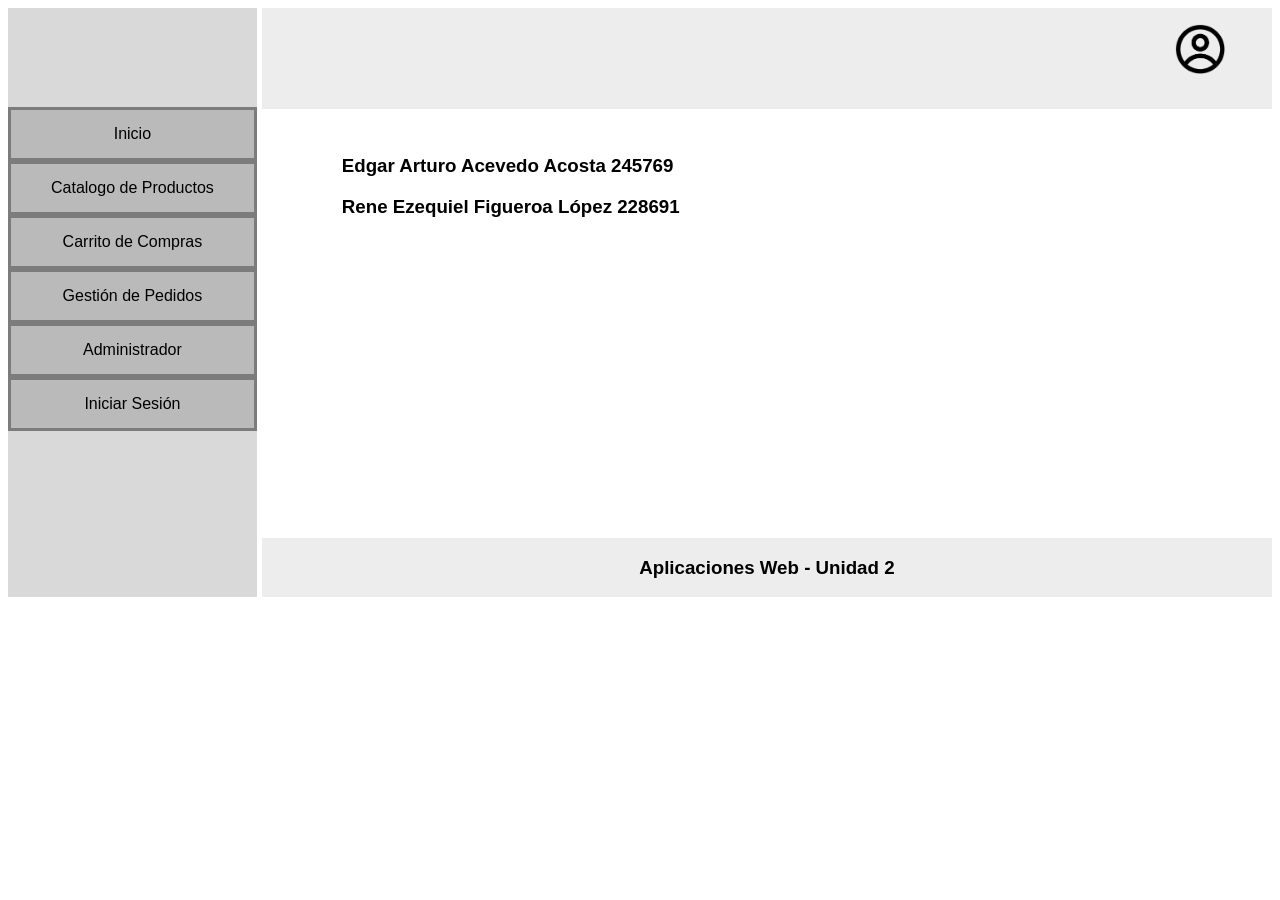
<file: ecommerce/pantallas/index.html>
<!doctype html>
<html lang="en">
  <head>
    <meta charset="UTF-8" />
    <meta name="viewport" content="width=device-width, initial-scale=1.0" />
    <title>Pantalla Principal</title>
    <link rel="stylesheet" href="../css/styles.css" />
  </head>
  <body>
    <!-- Pagina Principal -->
    <!-- Edgar Arturo Acevedo Acosta 245769
          Rene Ezequiel Figueroa López 228691 -->
    <div class="containPP">
      <div id="containerPg" class="barraSuperior">
        <nav>
          <ul>
            <li>
              <div class="perfil">
                <input type="image" src="../Img/perfil.png" alt="Perfil" />
                <ul>
                  <!-- Tengo que Arreglar Este Css por que Solo se Activa
                     Cuando Tienes Presionado el Click en el Perfil 
                     y Aparece a la Izquierda xdddd-->
                  <li><a href="../pantallas/perfilUsuario.html">Perfil</a></li>
                  <li><a href="../pantallas/inicioDeSesion.html">Cerrar Sesión</a></li>
                </ul>
              </div>
            </li>
          </ul>
        </nav>
      </div>
      <div id="containerPg" class="menuLateral">
        <div class="menu">
          <ul>
            <li class="page"><a href="../pantallas/index.html">Inicio</a></li>
            <li class="page">
              <a href="../pantallas/catalogoProductos.html">Catalogo de Productos</a>
            </li>
            <li class="page"><a href="../pantallas/carritoCompras.html">Carrito de Compras</a></li>
            <li class="page">
              <a href="../pantallas/gestionDePedidos.html">Gestión de Pedidos</a>
            </li>
            <li class="page">
              <a href="../pantallas/administradorPantalla.html">Administrador</a>
            </li>
            <li class="page"><a href="../pantallas/inicioDeSesion.html">Iniciar Sesión</a></li>
          </ul>
        </div>
      </div>
      <div id="containerPg" class="contenido">
        <!-- Es el Unico que va a estar Cambiando por Pantalla-->
        <div class="equipo">
          <h3 class="nombres">Edgar Arturo Acevedo Acosta 245769</h3>
          <h3 class="nombres">Rene Ezequiel Figueroa López 228691</h3>
        </div>
      </div>

      <div id="containerPg" class="piePagina">
        <h3 class="materia">Aplicaciones Web - Unidad 2</h3>
      </div>
    </div>
  </body>
</html>
</file>
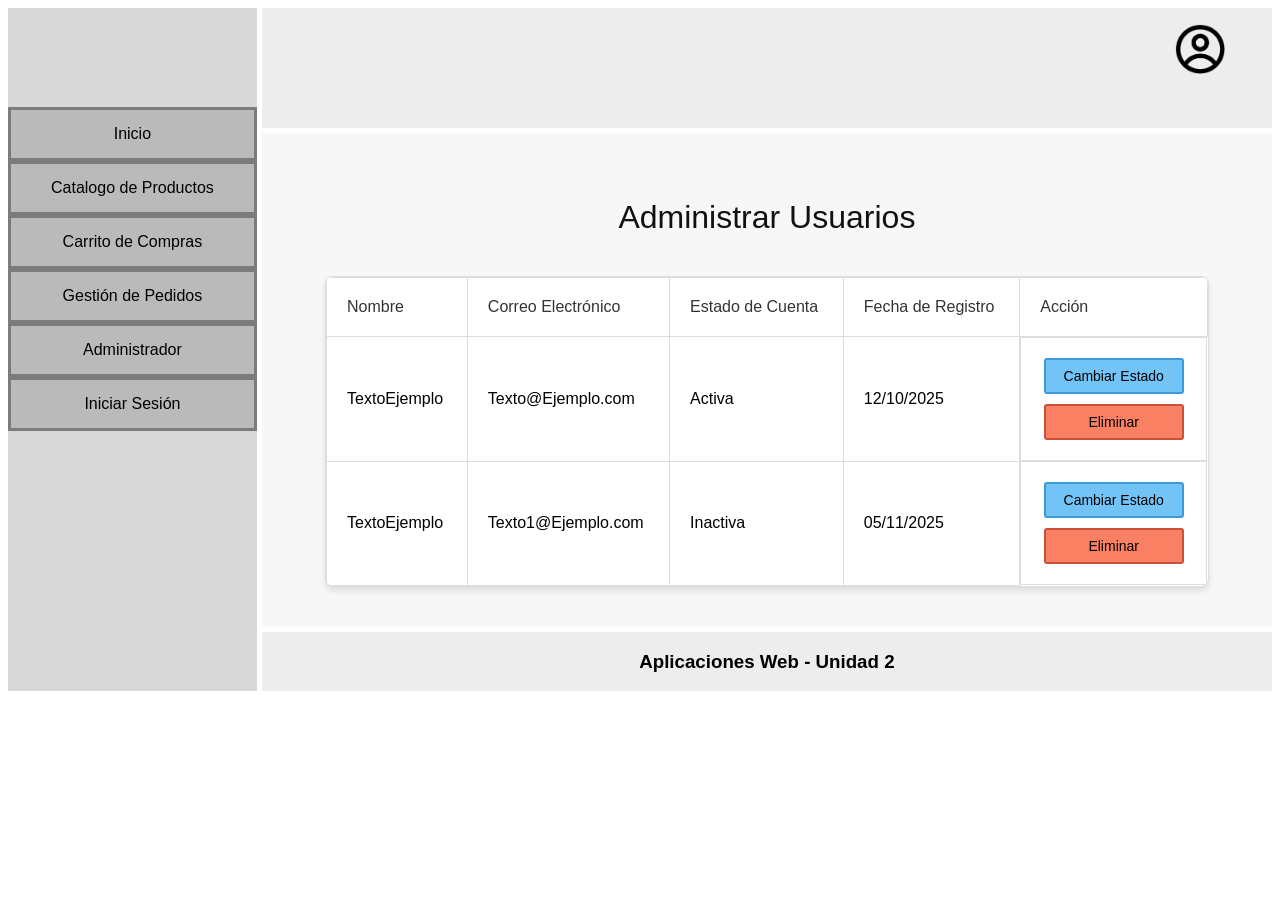
<file: ecommerce/pantallas/administrarUsuarios.html>
<!doctype html>
<html lang="en">
  <head>
    <meta charset="UTF-8" />
    <meta name="viewport" content="width=device-width, initial-scale=1.0" />
    <title>Administrar usuarios</title>
    <link rel="stylesheet" href="../css/administrarUsuarios.css" />
    <link rel="stylesheet" href="../css/styles.css" />
  </head>
  <body>
    <!-- Pagina Principal -->
    <!-- Edgar Arturo Acevedo Acosta 245769
          Rene Ezequiel Figueroa López 228691 -->
    <div class="containPP">
      <div id="containerPg" class="barraSuperior">
        <nav>
          <ul>
            <li>
              <div class="perfil">
                <input type="image" src="../Img/perfil.png" alt="Perfil" />
                <ul>
                  <!-- Tengo que Arreglar Este Css por que Solo se Activa
                     Cuando Tienes Presionado el Click en el Perfil 
                     y Aparece a la Izquierda xdddd-->
                  <li><a href="../pantallas/perfilUsuario.html">Perfil</a></li>
                  <li><a href="../pantallas/inicioDeSesion.html">Cerrar Sesión</a></li>
                </ul>
              </div>
            </li>
          </ul>
        </nav>
      </div>
      <div id="containerPg" class="menuLateral">
        <div class="menu">
          <ul>
            <li class="page"><a href="../pantallas/index.html">Inicio</a></li>
            <li class="page">
              <a href="../pantallas/catalogoProductos.html">Catalogo de Productos</a>
            </li>
            <li class="page"><a href="../pantallas/carritoCompras.html">Carrito de Compras</a></li>
            <li class="page">
              <a href="../pantallas/gestionDePedidos.html">Gestión de Pedidos</a>
            </li>
            <li class="page">
              <a href="../pantallas/administradorPantalla.html">Administrador</a>
            </li>
            <li class="page"><a href="../pantallas/inicioDeSesion.html">Iniciar Sesión</a></li>
          </ul>
        </div>
      </div>
      <div id="containerPg" class="contenido area-admin-usuarios">
        <h2 class="titulo-admin">Administrar Usuarios</h2>

        <div class="caja-tabla-admin">
          <table class="tabla-admin">
            <thead>
              <tr>
                <th>Nombre</th>
                <th>Correo Electrónico</th>
                <th>Estado de Cuenta</th>
                <th>Fecha de Registro</th>
                <th>Acción</th>
              </tr>
            </thead>
            <tbody>
              <tr>
                <td>TextoEjemplo</td>
                <td>Texto@Ejemplo.com</td>
                <td>Activa</td>
                <td>12/10/2025</td>
                <td class="celda-acciones">
                  <button type="button" class="btn-estado">Cambiar Estado</button>
                  <button type="button" class="btn-eliminar">Eliminar</button>
                </td>
              </tr>
              <tr>
                <td>TextoEjemplo</td>
                <td>Texto1@Ejemplo.com</td>
                <td>Inactiva</td>
                <td>05/11/2025</td>
                <td class="celda-acciones">
                  <button type="button" class="btn-estado">Cambiar Estado</button>
                  <button type="button" class="btn-eliminar">Eliminar</button>
                </td>
              </tr>
            </tbody>
          </table>
        </div>
      </div>

      <div id="containerPg" class="piePagina">
        <h3 class="materia">Aplicaciones Web - Unidad 2</h3>
      </div>
    </div>
  </body>
</html>
</file>
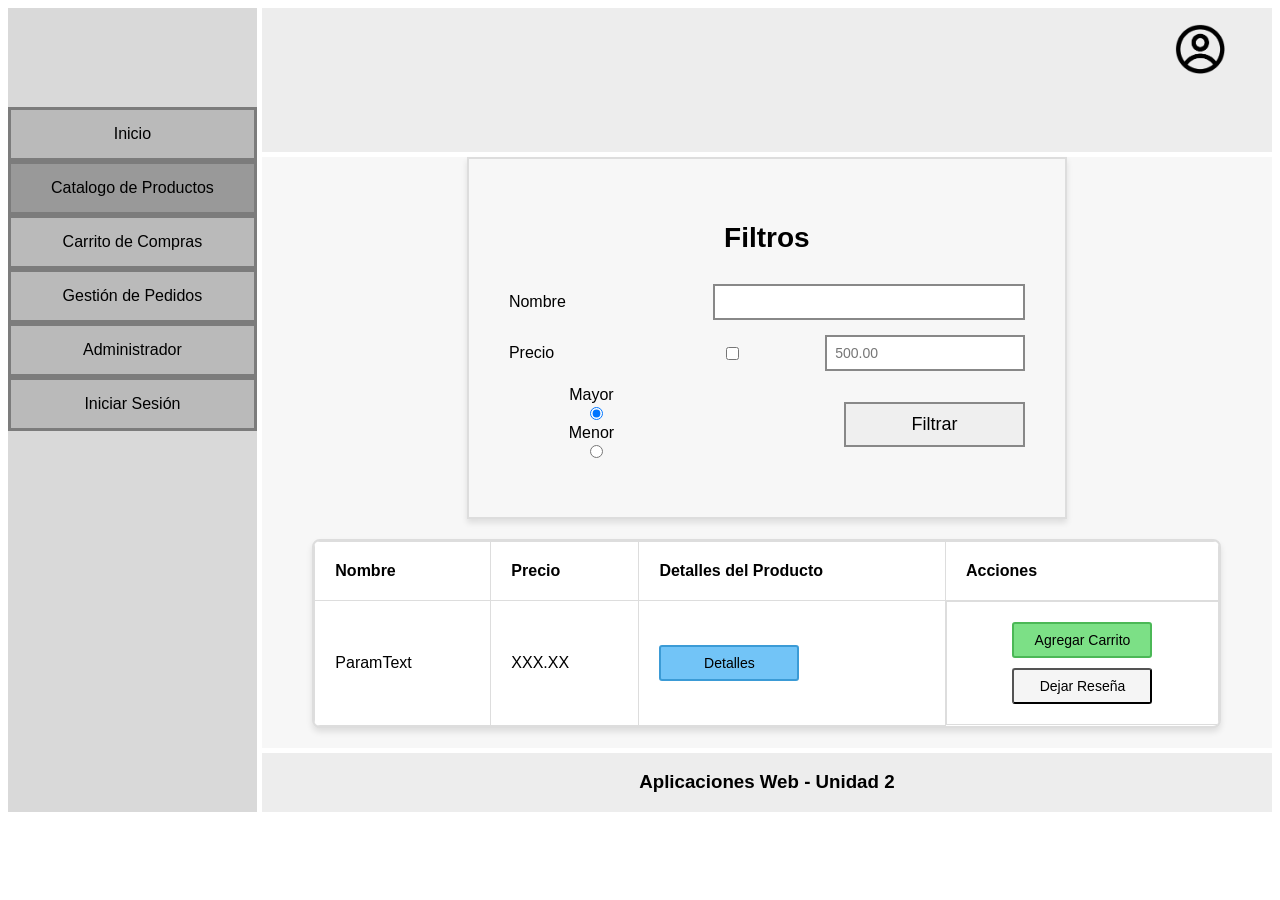
<file: ecommerce/pantallas/catalogoProductos.html>
<!doctype html>
<html lang="en">
  <head>
    <meta charset="UTF-8" />
    <meta name="viewport" content="width=device-width, initial-scale=1.0" />
    <title>Catalogo de Productos</title>
    <link rel="stylesheet" href="../css/styles.css" />
    <link rel="stylesheet" href="../css/catalogoPr.css" />
  </head>

  <body>
    <!-- Pagina Principal -->
    <!-- Edgar Arturo Acevedo Acosta 245769
          Rene Ezequiel Figueroa López 228691 -->
    <div class="containPP">
      <div id="containerPg" class="barraSuperior">
        <nav>
          <ul>
            <li>
              <div class="perfil">
                <input type="image" src="../Img/perfil.png" alt="Perfil" />
                <ul>
                  <!-- Tengo que Arreglar Este Css por que Solo se Activa
                     Cuando Tienes Presionado el Click en el Perfil 
                     y Aparece a la Izquierda xdddd-->
                  <li><a href="../pantallas/perfilUsuario.html">Perfil</a></li>
                  <li><a href="../pantallas/inicioDeSesion.html">Cerrar Sesión</a></li>
                </ul>
              </div>
            </li>
          </ul>
        </nav>
      </div>
      <div id="containerPg" class="menuLateral">
        <div class="menu">
          <ul>
            <li class="page"><a href="../pantallas/index.html">Inicio</a></li>
            <li class="page">
              <a href="/pantallas/catalogoProductos.html" style="background-color: #999"
                >Catalogo de Productos</a
              >
            </li>
            <li class="page"><a href="../pantallas/carritoCompras.html">Carrito de Compras</a></li>
            <li class="page">
              <a href="../pantallas/gestionDePedidos.html">Gestión de Pedidos</a>
            </li>
            <li class="page">
              <a href="../pantallas/administradorPantalla.html">Administrador</a>
            </li>
            <li class="page"><a href="../pantallas/inicioDeSesion.html">Iniciar Sesión</a></li>
          </ul>
        </div>
      </div>
      <div id="containerPg" class="contenido">
        <!-- Es el Unico que va a estar Cambiando por Pantalla-->
        <div class="contains">
          <div class="caja-filtros">
            <h2>Filtros</h2>
            <form action="#" method="GET" class="formulario-filtros">
              <div class="fila-filtro">
                <label for="f-nombre">Nombre</label>
                <input type="text" id="f-nombre" name="nombre" class="input-texto" />
              </div>

              <div class="fila-filtro-medio">
                <label for="f-precio">Precio</label>
                <input type="checkbox" id="check-precio" class="input-check" />
                <input
                  type="number"
                  id="f-precio"
                  placeholder="500.00"
                  step="0.01"
                  class="input-texto corto" />
              </div>

              <div class="fila-filtro-inferior">
                <div class="radios">
                  <label
                    >Mayor
                    <input type="radio" name="rango" value="mayor" checked class="input-radio"
                  /></label>
                  <label
                    >Menor <input type="radio" name="rango" value="menor" class="input-radio"
                  /></label>
                </div>
                <button type="submit" class="btn-filtrar">Filtrar</button>
              </div>
            </form>
          </div>

          <div class="caja-tabla">
            <table class="tabla-productos">
              <thead>
                <tr>
                  <th>Nombre</th>
                  <th>Precio</th>
                  <th>Detalles del Producto</th>
                  <th>Acciones</th>
                </tr>
              </thead>
              <tbody>
                <tr>
                  <td>ParamText</td>
                  <td>XXX.XX</td>
                  <td>
                    <button
                      type="button"
                      class="btn-detalles"
                      onclick="window.location.href = 'detallesDelProducto.html'">
                      Detalles
                    </button>
                  </td>
                  <td class="celda-acciones">
                    <button type="button" class="btn-agregar">Agregar Carrito</button>
                    <button
                      type="button"
                      class="btn-resena"
                      onclick="window.location.href = '../pantallas/crearReview.html'"
                      class="btn-crearReseña">
                      Dejar Reseña
                    </button>
                  </td>
                </tr>
              </tbody>
            </table>
          </div>
        </div>
      </div>

      <div id="containerPg" class="piePagina">
        <h3 class="materia">Aplicaciones Web - Unidad 2</h3>
      </div>
    </div>
  </body>
</html>
</file>
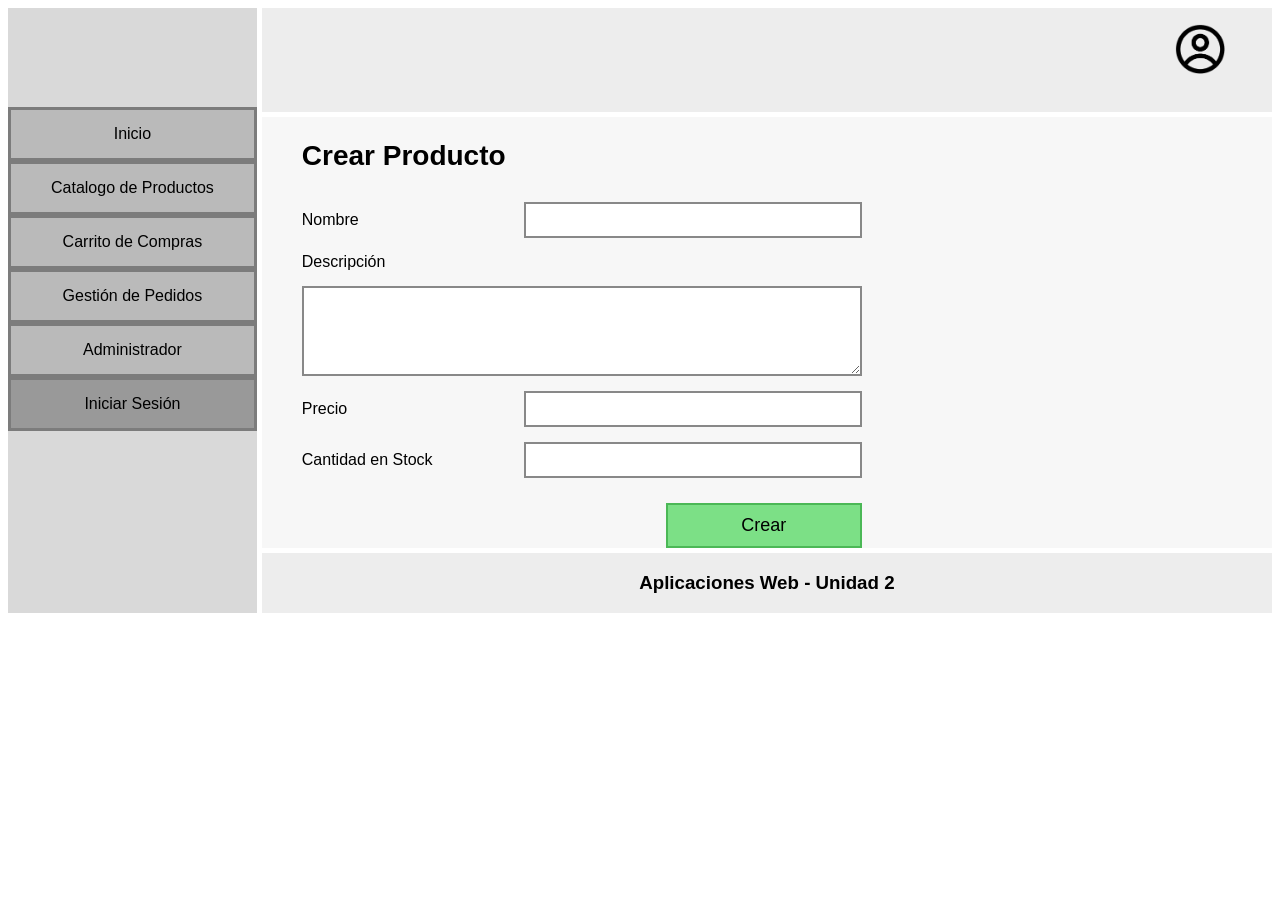
<file: ecommerce/pantallas/crearProducto.html>
<!doctype html>
<html lang="en">
  <head>
    <meta charset="UTF-8" />
    <meta name="viewport" content="width=device-width, initial-scale=1.0" />
    <title>Crear Producto</title>
    <link rel="stylesheet" href="../css/styles.css" />
    <link rel="stylesheet" href="../css/adminProducto.css" />
  </head>
  <body>
    <!-- Inicio de sesion -->
    <!-- Edgar Arturo Acevedo Acosta 245769
          Rene Ezequiel Figueroa López 228691 -->
    <div class="containPP">
      <div id="containerPg" class="barraSuperior">
        <nav>
          <ul>
            <li>
              <div class="perfil">
                <input type="image" src="../Img/perfil.png" alt="Perfil" />
                <ul>
                  <li><a href="../pantallas/perfilUsuario.html">Perfil</a></li>
                  <li><a href="../pantallas/inicioDeSesion.html">Cerrar Sesión</a></li>
                </ul>
              </div>
            </li>
          </ul>
        </nav>
      </div>

      <div id="containerPg" class="menuLateral">
        <div class="menu">
          <ul>
            <li class="page"><a href="../pantallas/index.html">Inicio</a></li>
            <li class="page">
              <a href="../pantallas/catalogoProductos.html">Catalogo de Productos</a>
            </li>
            <li class="page"><a href="../pantallas/carritoCompras.html">Carrito de Compras</a></li>
            <li class="page">
              <a href="../pantallas/gestionDePedidos.html">Gestión de Pedidos</a>
            </li>
            <li class="page">
              <a href="../pantallas/administradorPantalla.html">Administrador</a>
            </li>
            <li class="page">
              <a href="../pantallas/inicioDeSesion.html" style="background-color: #999"
                >Iniciar Sesión</a
              >
            </li>
          </ul>
        </div>
      </div>

      <div id="containerPg" class="contenido">
        <div class="tarjeta-producto">
          <h2>Crear Producto</h2>
          <form action="#" method="POST">
            <div class="grupo-form">
              <label for="nombre">Nombre</label>
              <input type="text" id="nombre" name="nombre" required />
            </div>
            <div class="grupo-form">
              <label for="descripcion">Descripción</label>
            </div>
            <div class="grupo-form">
              <textarea name="descripcion" id="descripcion"></textarea>
            </div>
            <div class="grupo-form">
              <label for="precio">Precio</label>
              <input type="number" id="precio" name="precio" step="0.01" required />
            </div>
            <div class="grupo-form">
              <label for="cantidad">Cantidad en Stock</label>
              <input type="number" id="cantidad" name="cantidad" min="0" required />
            </div>
            <button type="submit" class="btn-crear">Crear</button>
          </form>
        </div>
      </div>

      <div id="containerPg" class="piePagina">
        <h3 class="materia">Aplicaciones Web - Unidad 2</h3>
      </div>
    </div>
  </body>
</html>
</file>
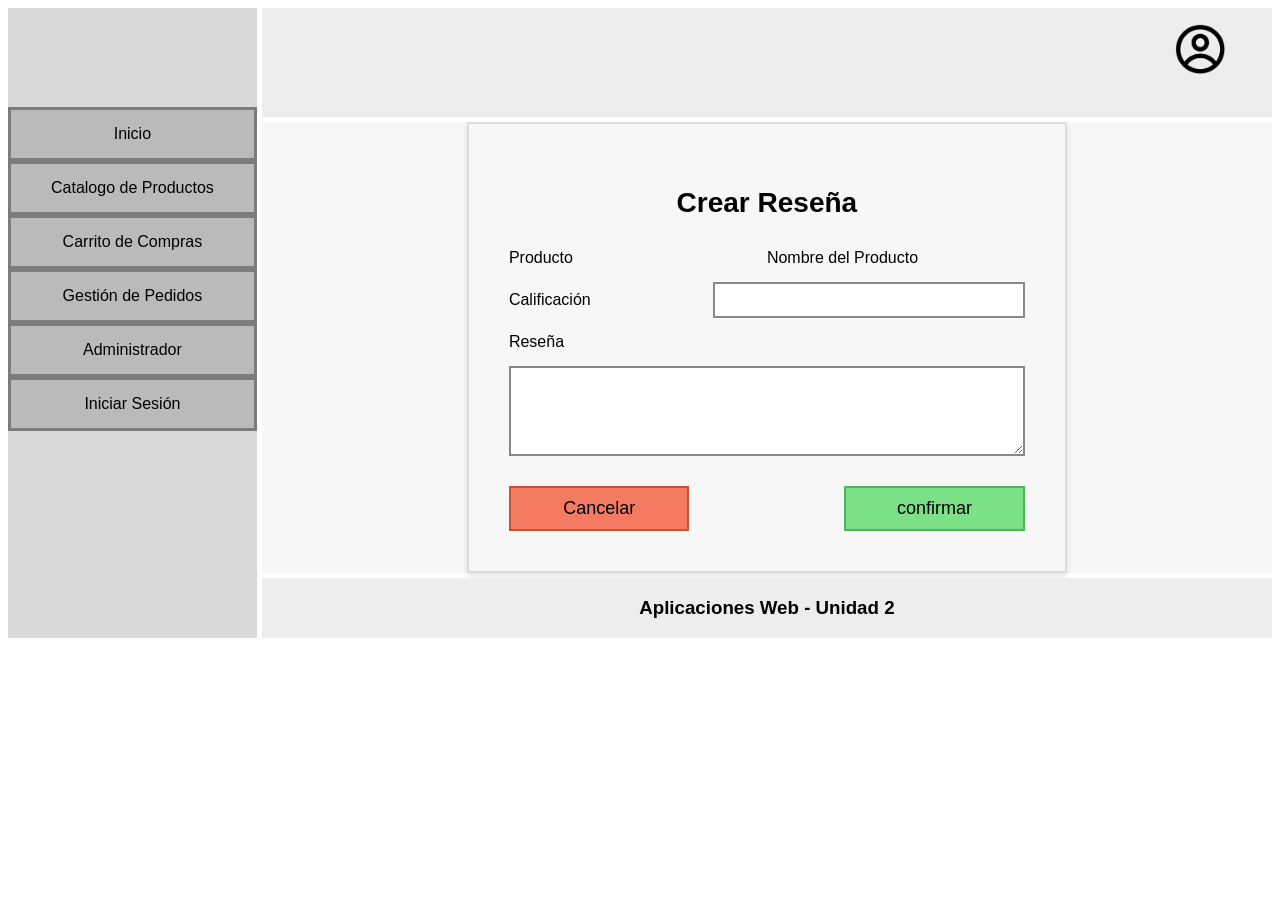
<file: ecommerce/pantallas/crearReview.html>
<!doctype html>
<html lang="en">
  <head>
    <meta charset="UTF-8" />
    <meta name="viewport" content="width=device-width, initial-scale=1.0" />
    <title>Crear Reseña</title>
    <link rel="stylesheet" href="../css/styles.css" />
    <link rel="stylesheet" href="../css/crearRew.css" />
  </head>
  <body>
    <!-- Registro de usuario -->
    <!-- Edgar Arturo Acevedo Acosta 245769
          Rene Ezequiel Figueroa López 228691 -->
    <div class="containPP">
      <div id="containerPg" class="barraSuperior">
        <nav>
          <ul>
            <li>
              <div class="perfil">
                <input type="image" src="../Img/perfil.png" alt="Perfil" />
                <ul>
                  <li><a href="../pantallas/perfilUsuario.html">Perfil</a></li>
                  <li><a href="../pantallas/inicioDeSesion.html">Cerrar Sesión</a></li>
                </ul>
              </div>
            </li>
          </ul>
        </nav>
      </div>

      <div id="containerPg" class="menuLateral">
        <div class="menu">
          <ul>
            <li class="page"><a href="../pantallas/index.html">Inicio</a></li>
            <li class="page">
              <a href="../pantallas/catalogoProductos.html">Catalogo de Productos</a>
            </li>
            <li class="page"><a href="../pantallas/carritoCompras.html">Carrito de Compras</a></li>
            <li class="page">
              <a href="../pantallas/gestionDePedidos.html">Gestión de Pedidos</a>
            </li>
            <li class="page">
              <a href="../pantallas/administradorPantalla.html">Administrador</a>
            </li>
            <li class="page"><a href="../pantallas/inicioDeSesion.html">Iniciar Sesión</a></li>
          </ul>
        </div>
      </div>

      <div id="containerPg" class="contenido">
        <div class="tarjeta-reseña">
          <h2>Crear Reseña</h2>

          <form action="#" method="POST">
            <div class="grupo-form">
              <label for="producto">Producto</label>
              <label name="producto" id="producto">Nombre del Producto</label>
            </div>

            <div class="grupo-form">
              <label for="calificacion">Calificación</label>
              <input
                type="number"
                id="calificacion"
                name="calificacion"
                min="1"
                max="2"
                step="1"
                required />
            </div>

            <div class="grupo-form">
              <label for="reseña">Reseña</label>
            </div>
            <div class="grupo-form">
              <textarea id="reseña" name="reseña" required></textarea>
            </div>
            <div class="botones-reseña">
              <button
                type="button"
                class="btn-cancelar"
                onclick="window.location.href = '../pantallas/catalogoProductos.html'">
                Cancelar
              </button>
              <button type="submit" class="btn-crear">confirmar</button>
            </div>
          </form>
        </div>
      </div>

      <div id="containerPg" class="piePagina">
        <h3 class="materia">Aplicaciones Web - Unidad 2</h3>
      </div>
    </div>
  </body>
</html>
</file>
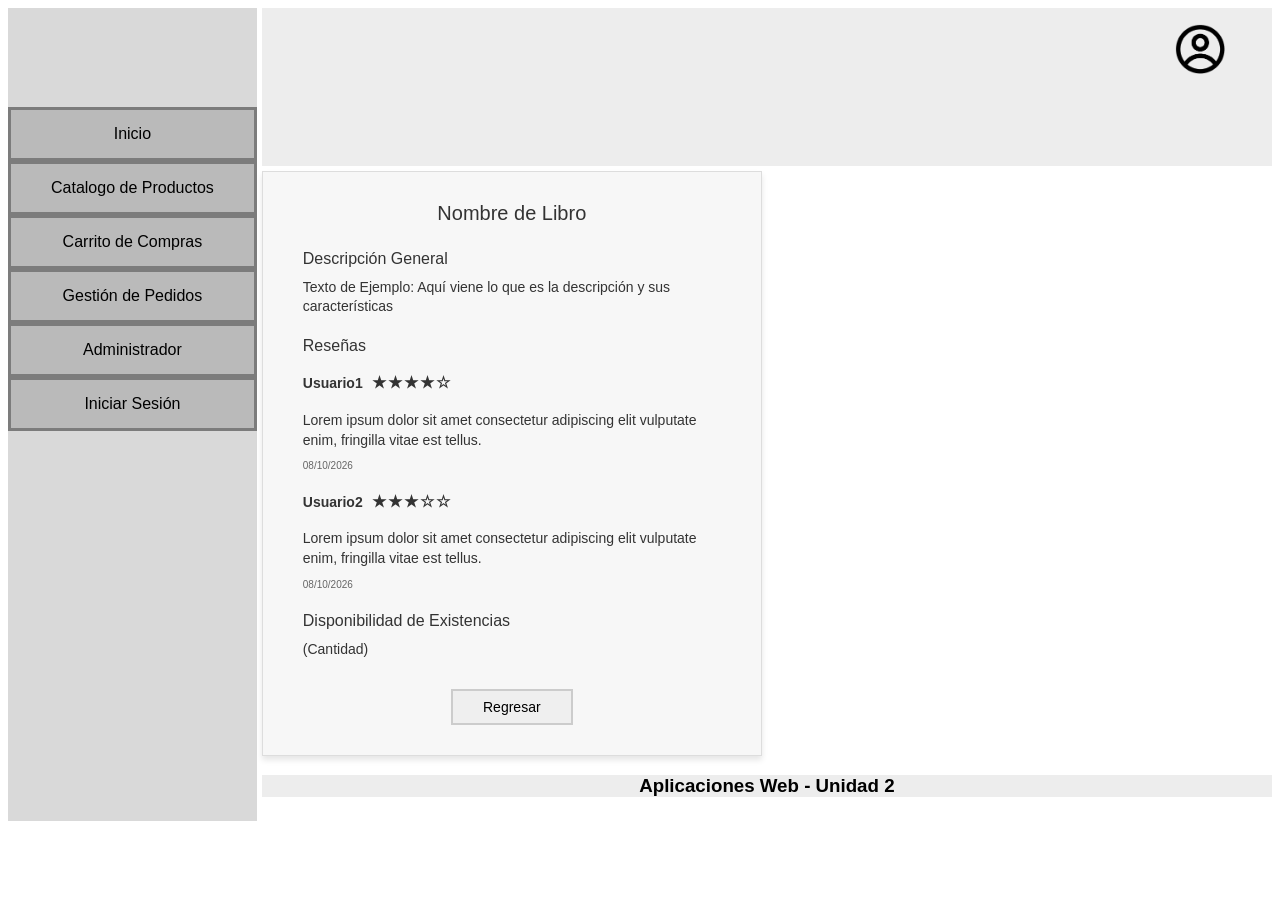
<file: ecommerce/pantallas/detallesDelProducto.html>
<!doctype html>
<html lang="en">

<head>
  <meta charset="UTF-8" />
  <meta name="viewport" content="width=device-width, initial-scale=1.0" />
  <title>Detalles del producto</title>
  <link rel="stylesheet" href="../css/styles.css" />
  <link rel="stylesheet" href="../css/detalle.css" />
</head>

<body>
  <!-- Detalles del producto -->
  <!-- Edgar Arturo Acevedo Acosta 245769
          Rene Ezequiel Figueroa López 228691 -->
  <div class="containPP">
    <div id="containerPg" class="barraSuperior">
      <nav>
        <ul>
          <li>
            <div class="perfil">
              <input type="image" src="../Img/perfil.png" alt="Perfil" />
              <ul>
                <!-- Tengo que Arreglar Este Css por que Solo se Activa
                     Cuando Tienes Presionado el Click en el Perfil 
                     y Aparece a la Izquierda xdddd-->
                <li><a href="../pantallas/perfilUsuario.html">Perfil</a></li>
                <li><a href="../pantallas/inicioDeSesion.html">Cerrar Sesión</a></li>
              </ul>
            </div>
          </li>
        </ul>
      </nav>
    </div>
    <div id="containerPg" class="menuLateral">
      <div class="menu">
        <ul>
          <li class="page"><a href="../pantallas/index.html">Inicio</a></li>
          <li class="page">
            <a href="../pantallas/catalogoProductos.html">Catalogo de Productos</a>
          </li>
          <li class="page"><a href="../pantallas/carritoCompras.html">Carrito de Compras</a></li>
          <li class="page"><a href="../pantallas/gestionDePedidos.html">Gestión de Pedidos</a></li>
          <li class="page"><a href="../pantallas/administradorPantalla.html">Administrador</a></li>
          <li class="page"><a href="../pantallas/inicioDeSesion.html">Iniciar Sesión</a></li>
        </ul>
      </div>
    </div>
    <div id="containerPg" class="contenido area-detalles">
      <!-- Es el Unico que va a estar Cambiando por Pantalla-->
      <div class="tarjeta-detalles">
        <h2 class="titulo-producto">Nombre de Libro</h2>

        <h3 class="subtitulo">Descripción General</h3>
        <p class="texto-descripcion">
          Texto de Ejemplo: Aquí viene lo que es la descripción y sus características
        </p>

        <h3 class="subtitulo">Reseñas</h3>

        <div class="caja-resena">
          <h4 class="usuario-resena">Usuario1 <span class="estrellas">&#9733;&#9733;&#9733;&#9733;&#9734;</span></h4>
          <p class="texto-resena">
            Lorem ipsum dolor sit amet consectetur adipiscing elit vulputate enim, fringilla vitae est tellus.
          </p>
          <span class="fecha-resena">08/10/2026</span>
        </div>

        <div class="caja-resena">
          <h4 class="usuario-resena">Usuario2 <span class="estrellas">&#9733;&#9733;&#9733;&#9734;&#9734;</span></h4>
          <p class="texto-resena">
            Lorem ipsum dolor sit amet consectetur adipiscing elit vulputate enim, fringilla vitae est tellus.
          </p>
          <span class="fecha-resena">08/10/2026</span>
        </div>

        <h3 class="subtitulo">Disponibilidad de Existencias</h3>
        <p class="texto-cantidad">(Cantidad)</p>

        <div class="contenedor-boton">
          <button type="button" class="btn-regresar"
            onclick="window.location.href='catalogoProductos.html'">Regresar</button>
        </div>
      </div>

      <div id="containerPg" class="piePagina">
        <h3 class="materia">Aplicaciones Web - Unidad 2</h3>
      </div>
    </div>
</body>

</html>
</file>
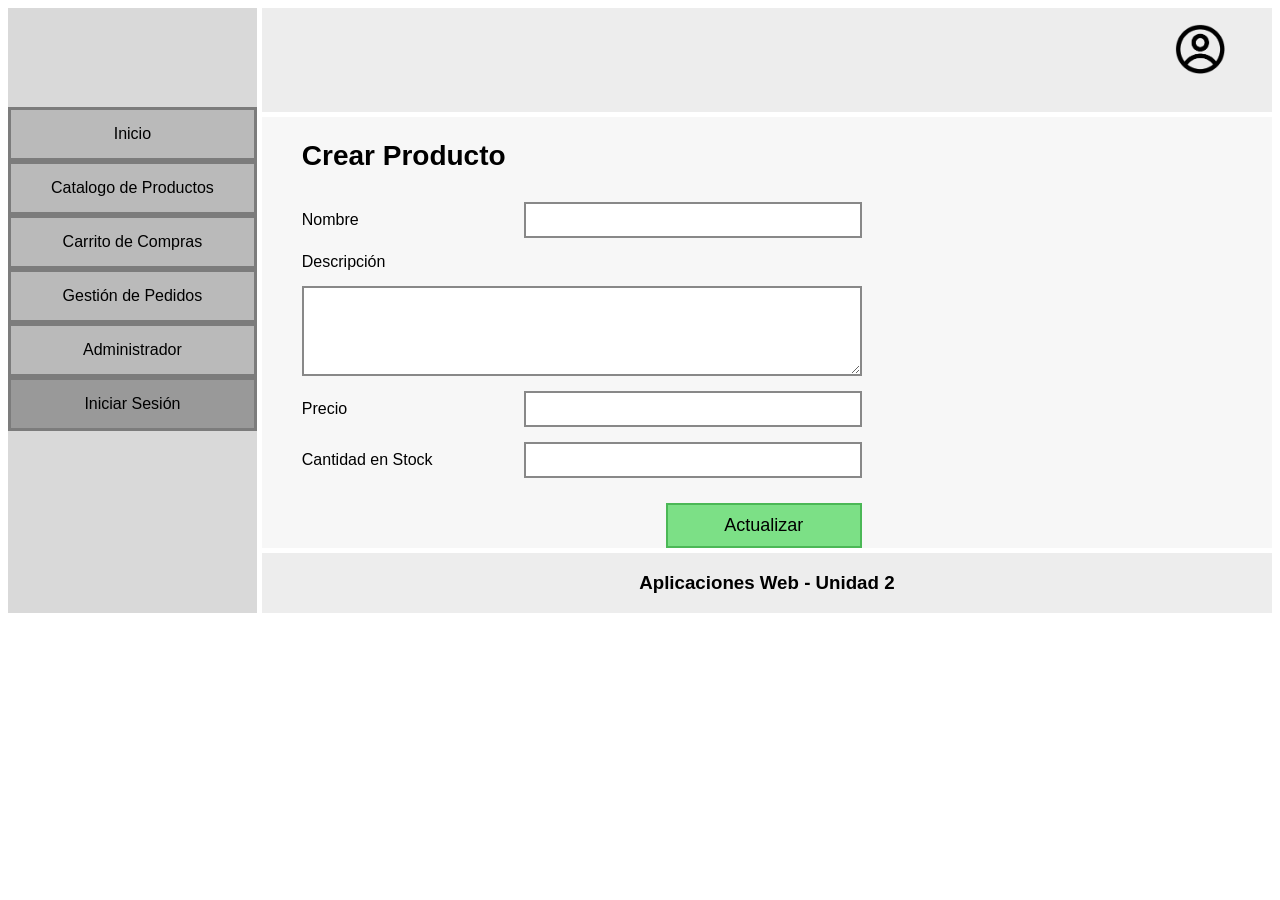
<file: ecommerce/pantallas/editarProducto.html>
<!doctype html>
<html lang="en">
  <head>
    <meta charset="UTF-8" />
    <meta name="viewport" content="width=device-width, initial-scale=1.0" />
    <title>Editar Producto</title>
    <link rel="stylesheet" href="../css/styles.css" />
    <link rel="stylesheet" href="../css/adminProducto.css" />
  </head>
  <body>
    <!-- Inicio de sesion -->
    <!-- Edgar Arturo Acevedo Acosta 245769
          Rene Ezequiel Figueroa López 228691 -->
    <div class="containPP">
      <div id="containerPg" class="barraSuperior">
        <nav>
          <ul>
            <li>
              <div class="perfil">
                <input type="image" src="../Img/perfil.png" alt="Perfil" />
                <ul>
                  <li><a href="../pantallas/perfilUsuario.html">Perfil</a></li>
                  <li><a href="../pantallas/inicioDeSesion.html">Cerrar Sesión</a></li>
                </ul>
              </div>
            </li>
          </ul>
        </nav>
      </div>

      <div id="containerPg" class="menuLateral">
        <div class="menu">
          <ul>
            <li class="page"><a href="../pantallas/index.html">Inicio</a></li>
            <li class="page">
              <a href="../pantallas/catalogoProductos.html">Catalogo de Productos</a>
            </li>
            <li class="page"><a href="../pantallas/carritoCompras.html">Carrito de Compras</a></li>
            <li class="page">
              <a href="../pantallas/gestionDePedidos.html">Gestión de Pedidos</a>
            </li>
            <li class="page">
              <a href="../pantallas/administradorPantalla.html">Administrador</a>
            </li>
            <li class="page">
              <a href="../pantallas/inicioDeSesion.html" style="background-color: #999"
                >Iniciar Sesión</a
              >
            </li>
          </ul>
        </div>
      </div>

      <div id="containerPg" class="contenido">
        <div class="tarjeta-producto">
          <h2>Crear Producto</h2>
          <form action="#" method="POST">
            <div class="grupo-form">
              <label for="nombre">Nombre</label>
              <input type="text" id="nombre" name="nombre" required />
            </div>
            <div class="grupo-form">
              <label for="descripcion">Descripción</label>
            </div>
            <div class="grupo-form">
              <textarea name="descripcion" id="descripcion"></textarea>
            </div>
            <div class="grupo-form">
              <label for="precio">Precio</label>
              <input type="number" id="precio" name="precio" step="0.01" required />
            </div>
            <div class="grupo-form">
              <label for="cantidad">Cantidad en Stock</label>
              <input type="number" id="cantidad" name="cantidad" min="0" required />
            </div>
            <button type="submit" class="btn-actualizar">Actualizar</button>
          </form>
        </div>
      </div>

      <div id="containerPg" class="piePagina">
        <h3 class="materia">Aplicaciones Web - Unidad 2</h3>
      </div>
    </div>
  </body>
</html>
</file>
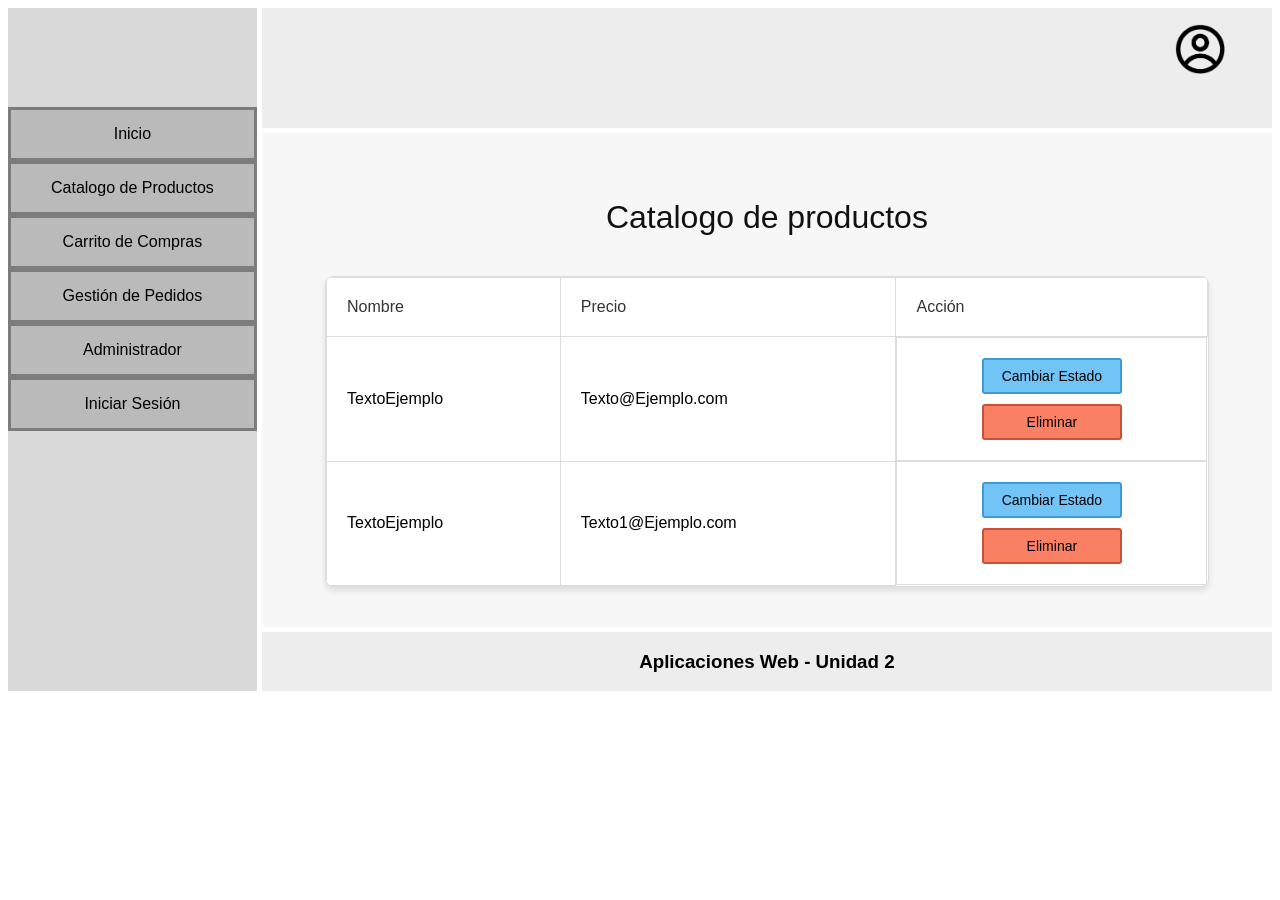
<file: ecommerce/pantallas/gestionarCatalogoProductos.html>
<!doctype html>
<html lang="en">
  <head>
    <meta charset="UTF-8" />
    <meta name="viewport" content="width=device-width, initial-scale=1.0" />
    <title>Administrar usuarios</title>
    <link rel="stylesheet" href="../css/gestionarProductos.css" />
    <link rel="stylesheet" href="../css/styles.css" />
  </head>
  <body>
    <!-- Pagina Principal -->
    <!-- Edgar Arturo Acevedo Acosta 245769
          Rene Ezequiel Figueroa López 228691 -->
    <div class="containPP">
      <div id="containerPg" class="barraSuperior">
        <nav>
          <ul>
            <li>
              <div class="perfil">
                <input type="image" src="../Img/perfil.png" alt="Perfil" />
                <ul>
                  <!-- Tengo que Arreglar Este Css por que Solo se Activa
                     Cuando Tienes Presionado el Click en el Perfil 
                     y Aparece a la Izquierda xdddd-->
                  <li><a href="../pantallas/perfilUsuario.html">Perfil</a></li>
                  <li><a href="../pantallas/inicioDeSesion.html">Cerrar Sesión</a></li>
                </ul>
              </div>
            </li>
          </ul>
        </nav>
      </div>
      <div id="containerPg" class="menuLateral">
        <div class="menu">
          <ul>
            <li class="page"><a href="../pantallas/index.html">Inicio</a></li>
            <li class="page">
              <a href="../pantallas/catalogoProductos.html">Catalogo de Productos</a>
            </li>
            <li class="page"><a href="../pantallas/carritoCompras.html">Carrito de Compras</a></li>
            <li class="page">
              <a href="../pantallas/gestionDePedidos.html">Gestión de Pedidos</a>
            </li>
            <li class="page">
              <a href="../pantallas/administradorPantalla.html">Administrador</a>
            </li>
            <li class="page"><a href="../pantallas/inicioDeSesion.html">Iniciar Sesión</a></li>
          </ul>
        </div>
      </div>
      <div id="containerPg" class="contenido area-admin-productos">
        <h2 class="titulo-admin">Catalogo de productos</h2>

        <div class="caja-tabla-admin">
          <table class="tabla-admin">
            <thead>
              <tr>
                <th>Nombre</th>
                <th>Precio</th>
                <th>Acción</th>
              </tr>
            </thead>
            <tbody>
              <tr>
                <td>TextoEjemplo</td>
                <td>Texto@Ejemplo.com</td>
                <td class="celda-acciones">
                  <button type="button" class="btn-estado">Cambiar Estado</button>
                  <button type="button" class="btn-eliminar">Eliminar</button>
                </td>
              </tr>
              <tr>
                <td>TextoEjemplo</td>
                <td>Texto1@Ejemplo.com</td>
                <td class="celda-acciones">
                  <button type="button" class="btn-estado">Cambiar Estado</button>
                  <button type="button" class="btn-eliminar">Eliminar</button>
                </td>
              </tr>
            </tbody>
          </table>
        </div>
      </div>

      <div id="containerPg" class="piePagina">
        <h3 class="materia">Aplicaciones Web - Unidad 2</h3>
      </div>
    </div>
  </body>
</html>
</file>
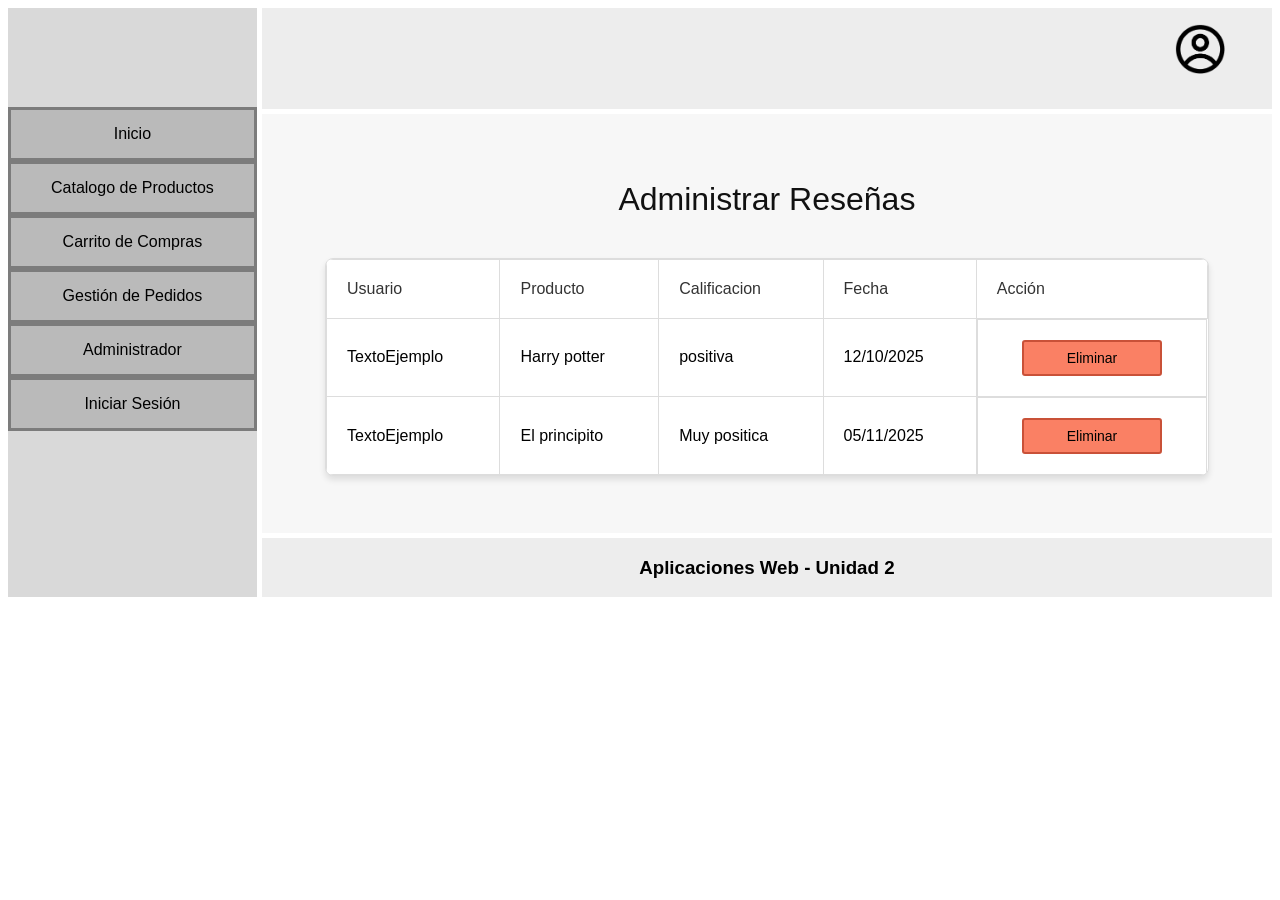
<file: ecommerce/pantallas/gestionarReseñas.html>
<!doctype html>
<html lang="en">
  <head>
    <meta charset="UTF-8" />
    <meta name="viewport" content="width=device-width, initial-scale=1.0" />
    <title>Administrar reseñas</title>
    <link rel="stylesheet" href="../css/gestionarReseñas.css" />
    <link rel="stylesheet" href="../css/styles.css" />
  </head>
  <body>
    <!-- Pagina Principal -->
    <!-- Edgar Arturo Acevedo Acosta 245769
          Rene Ezequiel Figueroa López 228691 -->
    <div class="containPP">
      <div id="containerPg" class="barraSuperior">
        <nav>
          <ul>
            <li>
              <div class="perfil">
                <input type="image" src="../Img/perfil.png" alt="Perfil" />
                <ul>
                  <!-- Tengo que Arreglar Este Css por que Solo se Activa
                     Cuando Tienes Presionado el Click en el Perfil 
                     y Aparece a la Izquierda xdddd-->
                  <li><a href="../pantallas/perfilUsuario.html">Perfil</a></li>
                  <li><a href="../pantallas/inicioDeSesion.html">Cerrar Sesión</a></li>
                </ul>
              </div>
            </li>
          </ul>
        </nav>
      </div>
      <div id="containerPg" class="menuLateral">
        <div class="menu">
          <ul>
            <li class="page"><a href="../pantallas/index.html">Inicio</a></li>
            <li class="page">
              <a href="../pantallas/catalogoProductos.html">Catalogo de Productos</a>
            </li>
            <li class="page"><a href="../pantallas/carritoCompras.html">Carrito de Compras</a></li>
            <li class="page">
              <a href="../pantallas/gestionDePedidos.html">Gestión de Pedidos</a>
            </li>
            <li class="page">
              <a href="../pantallas/administradorPantalla.html">Administrador</a>
            </li>
            <li class="page"><a href="../pantallas/inicioDeSesion.html">Iniciar Sesión</a></li>
          </ul>
        </div>
      </div>
      <div id="containerPg" class="contenido area-admin-reseña">
        <h2 class="titulo-admin">Administrar Reseñas</h2>

        <div class="caja-tabla-admin">
          <table class="tabla-admin">
            <thead>
              <tr>
                <th>Usuario</th>
                <th>Producto</th>
                <th>Calificacion</th>
                <th>Fecha</th>
                <th>Acción</th>
              </tr>
            </thead>
            <tbody>
              <tr>
                <td>TextoEjemplo</td>
                <td>Harry potter</td>
                <td>positiva</td>
                <td>12/10/2025</td>
                <td class="celda-acciones">
                  <button type="button" class="btn-eliminar">Eliminar</button>
                </td>
              </tr>
              <tr>
                <td>TextoEjemplo</td>
                <td>El principito</td>
                <td>Muy positica</td>
                <td>05/11/2025</td>
                <td class="celda-acciones">
                  <button type="button" class="btn-eliminar">Eliminar</button>
                </td>
              </tr>
            </tbody>
          </table>
        </div>
      </div>

      <div id="containerPg" class="piePagina">
        <h3 class="materia">Aplicaciones Web - Unidad 2</h3>
      </div>
    </div>
  </body>
</html>
</file>
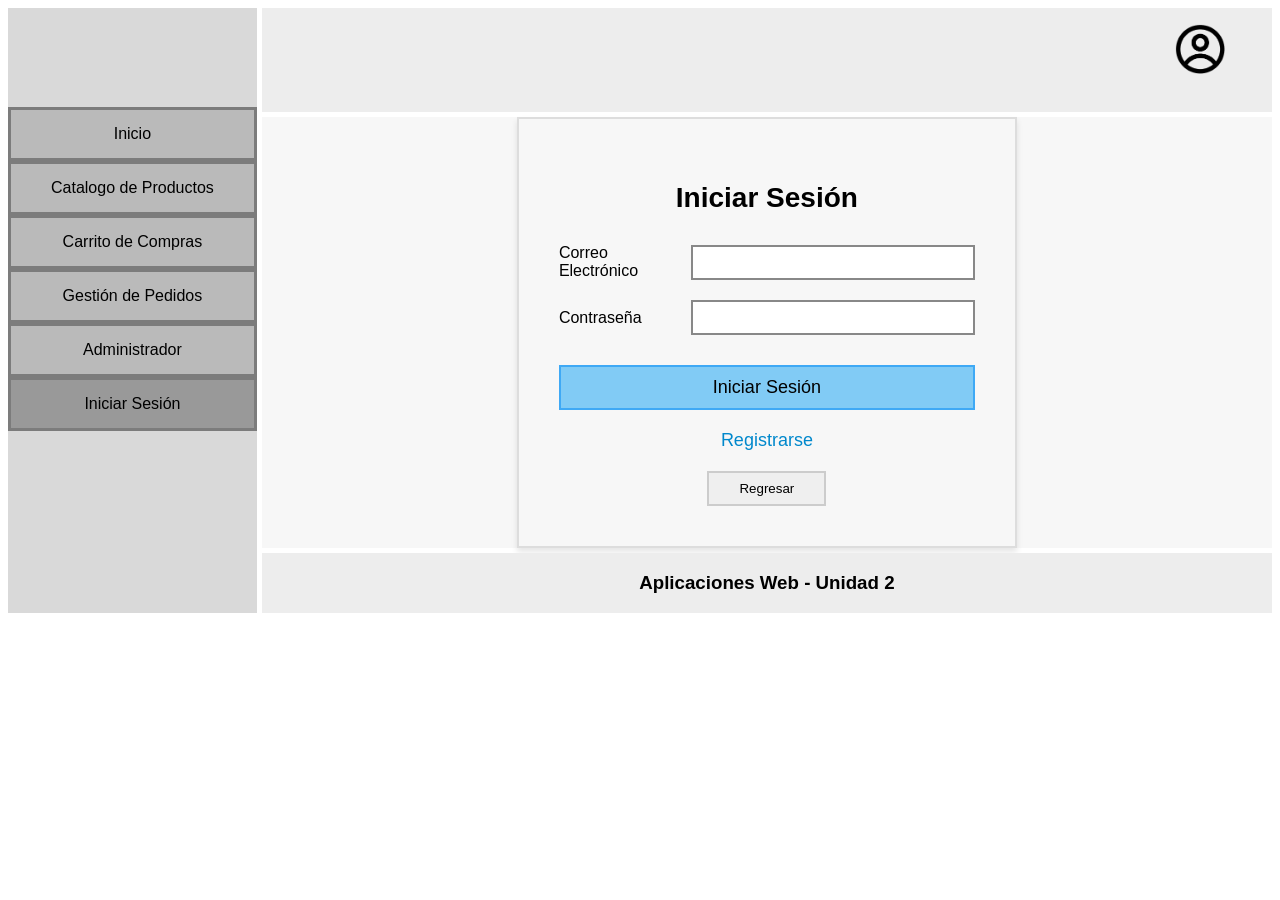
<file: ecommerce/pantallas/inicioDeSesion.html>
<!doctype html>
<html lang="en">
  <head>
    <meta charset="UTF-8" />
    <meta name="viewport" content="width=device-width, initial-scale=1.0" />
    <title>Iniciar Sesión</title>
    <link rel="stylesheet" href="../css/styles.css" />
    <link rel="stylesheet" href="../css/stylesInicioSesion.css" />
  </head>
  <body>
    <!-- Inicio de sesion -->
    <!-- Edgar Arturo Acevedo Acosta 245769
          Rene Ezequiel Figueroa López 228691 -->
    <div class="containPP">
      <div id="containerPg" class="barraSuperior">
        <nav>
          <ul>
            <li>
              <div class="perfil">
                <input type="image" src="../Img/perfil.png" alt="Perfil" />
                <ul>
                  <li><a href="../pantallas/perfilUsuario.html">Perfil</a></li>
                  <li><a href="../pantallas/inicioDeSesion.html">Cerrar Sesión</a></li>
                </ul>
              </div>
            </li>
          </ul>
        </nav>
      </div>

      <div id="containerPg" class="menuLateral">
        <div class="menu">
          <ul>
            <li class="page"><a href="../pantallas/index.html">Inicio</a></li>
            <li class="page">
              <a href="../pantallas/catalogoProductos.html">Catalogo de Productos</a>
            </li>
            <li class="page"><a href="../pantallas/carritoCompras.html">Carrito de Compras</a></li>
            <li class="page">
              <a href="../pantallas/gestionDePedidos.html">Gestión de Pedidos</a>
            </li>
            <li class="page">
              <a href="../pantallas/administradorPantalla.html">Administrador</a>
            </li>
            <li class="page">
              <a href="../pantallas/inicioDeSesion.html" style="background-color: #999"
                >Iniciar Sesión</a
              >
            </li>
          </ul>
        </div>
      </div>

      <div id="containerPg" class="contenido">
        <div class="tarjeta-login">
          <h2>Iniciar Sesión</h2>
          <form action="#" method="POST">
            <div class="grupo-form">
              <label for="correo">Correo Electrónico</label>
              <input type="email" id="correo" name="correo" required />
            </div>
            <div class="grupo-form">
              <label for="password">Contraseña</label>
              <input type="password" id="password" name="password" required />
            </div>
            <button type="submit" class="btn-iniciar">Iniciar Sesión</button>
          </form>
          <a href="../pantallas/registroUsuario.html" class="link-registro">Registrarse</a>
          <br />
          <button onclick="window.location.href = '../pantallas/index.html'" class="btn-regresar">
            Regresar
          </button>
        </div>
      </div>

      <div id="containerPg" class="piePagina">
        <h3 class="materia">Aplicaciones Web - Unidad 2</h3>
      </div>
    </div>
  </body>
</html>
</file>
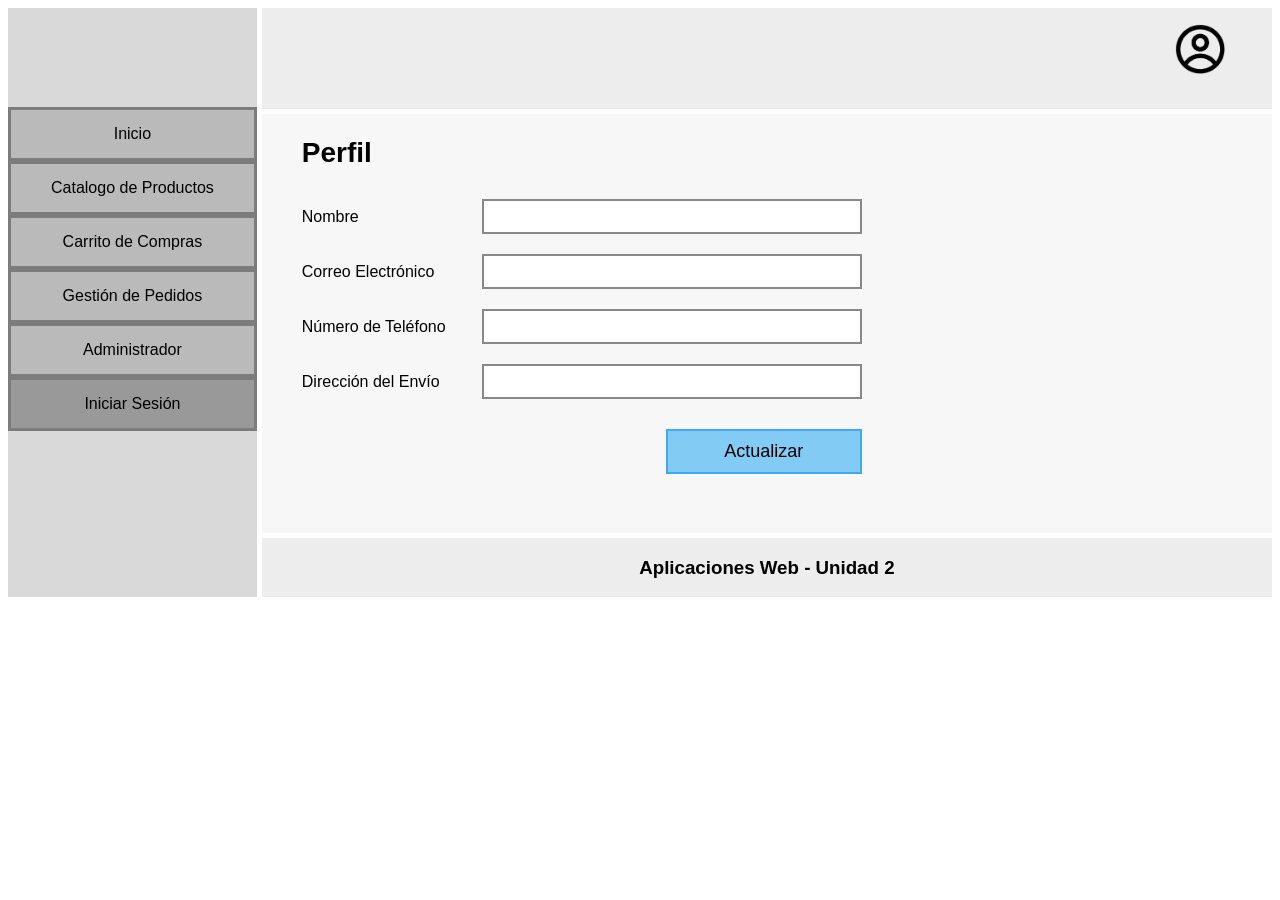
<file: ecommerce/pantallas/perfilUsuario.html>
<!doctype html>
<html lang="en">
  <head>
    <meta charset="UTF-8" />
    <meta name="viewport" content="width=device-width, initial-scale=1.0" />
    <title>Perfil del Usuario</title>
    <link rel="stylesheet" href="../css/styles.css" />
    <link rel="stylesheet" href="../css/perfil.css" />
  </head>
  <body>
    <!-- Inicio de sesion -->
    <!-- Edgar Arturo Acevedo Acosta 245769
          Rene Ezequiel Figueroa López 228691 -->
    <div class="containPP">
      <div id="containerPg" class="barraSuperior">
        <nav>
          <ul>
            <li>
              <div class="perfil">
                <input type="image" src="../Img/perfil.png" alt="Perfil" />
                <ul>
                  <li><a href="../pantallas/perfilUsuario.html">Perfil</a></li>
                  <li><a href="../pantallas/inicioDeSesion.html">Cerrar Sesión</a></li>
                </ul>
              </div>
            </li>
          </ul>
        </nav>
      </div>

      <div id="containerPg" class="menuLateral">
        <div class="menu">
          <ul>
            <li class="page"><a href="../pantallas/index.html">Inicio</a></li>
            <li class="page">
              <a href="../pantallas/catalogoProductos.html">Catalogo de Productos</a>
            </li>
            <li class="page"><a href="../pantallas/carritoCompras.html">Carrito de Compras</a></li>
            <li class="page">
              <a href="../pantallas/gestionDePedidos.html">Gestión de Pedidos</a>
            </li>
            <li class="page">
              <a href="../pantallas/administradorPantalla.html">Administrador</a>
            </li>
            <li class="page">
              <a href="../pantallas/inicioDeSesion.html" style="background-color: #999"
                >Iniciar Sesión</a
              >
            </li>
          </ul>
        </div>
      </div>

      <div id="containerPg" class="contenido">
        <div class="tarjeta-perfil">
          <h2>Perfil</h2>
          <form action="#" method="POST">
            <div class="grupo-form">
              <label for="nombre">Nombre</label>
              <input type="text" id="nombre" name="nombre" required />
            </div>
            <div class="grupo-form">
              <label for="correo">Correo Electrónico</label>
              <input type="email" id="correo" name="correo" required />
            </div>
            <div class="grupo-form">
              <label for="telefono">Número de Teléfono</label>
              <input type="tel" id="telefono" name="telefono" required />
            </div>
            <div class="grupo-form">
              <label for="direccion">Dirección del Envío</label>
              <input type="text" id="direccion" name="direccion" required />
            </div>
            <button type="submit" class="btn-actualizar">Actualizar</button>
          </form>
        </div>
      </div>

      <div id="containerPg" class="piePagina">
        <h3 class="materia">Aplicaciones Web - Unidad 2</h3>
      </div>
    </div>
  </body>
</html>
</file>
<file: ecommerce/css/styles.css>
* {
  box-sizing: border-box;
}
/* Hacer que abarque toda la Pantalla*/
body {
  font-family: Arial, Helvetica, sans-serif;
  font-size: 18 px;
}
.containPP {
  display: grid;
  grid-template-columns: repeat(5, 1fr);
  grid-template-rows: repeat(5, 1fr);
  gap: 5px;
}

div.menuLateral {
  background-color: #d9d9d9;
  grid-column: 1;
  grid-row: 1 / 7;
  padding-top: 83px;
}
div.barraSuperior {
  grid-column: 2/6;
  grid-row: 1;
  background-color: #ededed;
}
div.contenido {
  grid-column: 2/6;
  grid-row: 2/6;
}
div.piePagina {
  grid-column: 2/6;
  grid-row: 6;
  background-color: #ededed;
}
.menu ul {
  list-style-type: none;
  padding: 0;
}
li.page {
  line-height: 3rem;

  background-color: #bababa;
  position: relative;
}
a {
  text-decoration: none;
  color: black;
  display: flex;
  flex-direction: column;
  align-items: center;
  border: 3px solid rgb(124, 124, 124);
}
input {
  position: relative;
  left: 90%;
  align-items: center;
  flex-direction: column;
  width: 50px;
}
.materia {
  display: flex;
  flex-direction: column;
  align-items: center;
}
.equipo {
  padding-left: 5rem;
  padding-top: 1.4rem;
}
nav ul {
  list-style: none;
}
nav li {
  line-height: 3rem;
}
nav li ul {
  position: absolute;
}
nav a {
  color: black;
  text-decoration: none;
}
nav li ul {
  display: none;
}
nav li :active ul {
  display: block;
}
/*Aqui lo Hago por Niveles que es diseño para hacelo como menu*/

.barraSuperior > ul > li {
  float: right;
}
/*Segundo Nivel*/
nav li li {
  background: #d9d9d9;
  max-height: 0;
  overflow: hidden;
  transition: 5s;
  width: 200px;
}
nav li :active > ul > li {
  max-height: 1000px;
  overflow: visible;
}
nav > ul > li > ul {
  top: 100%;
}
nav ul ul ul {
  display: none;
}
</file>
<file: ecommerce/css/administrarUsuarios.css>
.area-admin-usuarios {
  display: flex;
  flex-direction: column;
  align-items: center;
  padding: 40px;
  background-color: #f7f7f7;
}

.titulo-admin {
  font-size: 32px;
  font-weight: normal;
  margin-bottom: 40px;
  color: #111;
}


.caja-tabla-admin {
  width: 95%;
  background-color: white;
  border-radius: 8px;
  border: 1px solid #ddd;
  overflow: hidden;
  box-shadow: 0px 4px 6px rgba(0,0,0,0.1);
}

.tabla-admin {
  width: 100%;
  border-collapse: collapse;
  text-align: left;
}

.tabla-admin th, 
.tabla-admin td {
  border: 1px solid #ddd;
  padding: 20px;
  vertical-align: middle;
}

.tabla-admin th {
  background-color: #fff;
  font-weight: normal;
  color: #333;
}

.celda-acciones {
  display: flex;
  flex-direction: column;
  gap: 10px;
  align-items: center;
  border: none;
}

.btn-estado {
  background-color: #72c4f7;
  border: 2px solid #3b9bd6;
  padding: 8px 10px;
  width: 140px;
  font-size: 14px;
  cursor: pointer;
  border-radius: 3px;
}

.btn-eliminar {
  background-color: #fa8064;
  border: 2px solid #c95138;
  padding: 8px 10px;
  width: 140px;
  font-size: 14px;
  cursor: pointer;
  border-radius: 3px;
}
</file>
<file: ecommerce/css/catalogoPr.css>
.contenido {
  justify-content: center;

  background-color: #f7f7f7;
}
.contains {
  flex-direction: column;
  align-items: center;
  display: flex;
}
.caja-filtros {
  background-color: #f7f7f7;
  border: 2px solid #ddd;
  padding: 40px;
  width: 600px;
  text-align: center;
  box-shadow: 0px 4px 6px rgba(0, 0, 0, 0.1);
}
.caja-filtros h2 {
  font-size: 28px;
  margin-bottom: 30px;
}
.fila-filtro {
  display: flex;
  justify-content: space-between;
  align-items: center;
  margin-bottom: 15px;
}
.fila-filtro-inferior {
  display: flex;
  justify-content: space-between;
  align-items: center;
  margin-bottom: 15px;
}
.fila-filtro-medio {
  display: flex;
  justify-content: space-between;
  align-items: center;
  margin-bottom: 15px;
}
.fila-filtro label {
  flex: 1;
  text-align: left;
  font-size: 16px;
  padding-right: 10px;
}
.fila-filtro-medio label {
  flex: 1;
  text-align: left;
  font-size: 16px;
  padding-right: 10px;
}
.fila-filtro-inferior label {
  flex: 1;
  text-align: left;
  font-size: 16px;
  padding-right: 10px;
}
div.contenido .caja-filtros input {
  flex: 1.5;
  position: static;
  left: 0;
  width: 100%;
  padding: 8px;
  border: 2px solid #888;
  font-size: 14px;
}
.btn-filtrar {
  padding: 10px 25px;
  background-color: #efefef;
  border: 2px solid #888;
  font-size: 18px;
  cursor: pointer;
  width: 35%;
}

/*Tabla*/
.caja-tabla {
  width: 90%;
  background-color: white;
  border-radius: 8px;
  border: 2px solid #ddd;
  overflow: hidden;
  margin-bottom: 20px;
  box-shadow: 0px 4px 6px rgba(0, 0, 0, 0.1);
  margin-top: 20px;
}
.tabla-productos {
  width: 100%;
  border-collapse: collapse;
  text-align: left;
}
.tabla-productos th,
.tabla-productos td {
  border: 1px solid #ddd;
  padding: 20px;
  vertical-align: middle;
}
.celda-acciones {
  display: flex;
  flex-direction: column;
  gap: 10px;
  align-items: center;
  border: none;
}

.btn-agregar {
  background-color: #7ce086;
  border: 2px solid #4bb856;
  padding: 8px 10px;
  width: 140px;
  font-size: 14px;
  cursor: pointer;
  border-radius: 3px;
}

.btn-resena {
  background-color: #ccc;
  background-color: #f5f5f5;
  padding: 8px 10px;
  width: 140px;
  font-size: 14px;
  cursor: pointer;
  border-radius: 3px;
}

.btn-detalles {
  background-color: #72c4f7;
  border: 2px solid #3b9bd6;
  padding: 8px 10px;
  width: 140px;
  font-size: 14px;
  cursor: pointer;
  border-radius: 3px;
}
</file>
<file: ecommerce/css/adminProducto.css>
div.contenido {
  display: flex;
  background-color: #f7f7f7;
}

/* Tarjeta del formulario de registro */
.tarjeta-producto {
  padding-left: 40px;
  width: 600px;
}

.tarjeta-producto h2 {
  font-size: 28px;
  margin-bottom: 30px;
}

/* Acomodo de los inputs y labels */
.grupo-form {
  display: flex;
  justify-content: space-between;
  align-items: center;
  margin-bottom: 15px;
}

.grupo-form label {
  flex: 1;
  text-align: left;
  font-size: 16px;
  padding-right: 10px;
}

div.contenido .tarjeta-producto input {
  flex: 1.5;
  position: static;
  left: 0;
  width: 100%;
  padding: 8px;
  border: 2px solid #888;
  font-size: 14px;
}
.grupo-form textarea {
  flex: 1.5;
  position: static;
  left: 0;
  width: 100%;
  height: 90px;
  padding: 8px;
  border: 2px solid #888;
  font-size: 14px;
  resize: vertical; /* Permite redimensionar verticalmente */
}

.btn-crear {
  width: 35%;
  padding: 10px;
  left: 65%;
  background-color: #7ce086;
  border: 2px solid #4bb856;
  font-size: 18px;
  cursor: pointer;
  margin-top: 10px;
  position: relative;
}

.btn-actualizar {
  width: 35%;
  padding: 10px;
  left: 65%;
  background-color: #7ce086;
  border: 2px solid #4bb856;
  font-size: 18px;
  cursor: pointer;
  margin-top: 10px;
  position: relative;
}
</file>
<file: ecommerce/css/crearRew.css>
div.contenido {
  display: flex;
  justify-content: center;
  align-items: center;
  background-color: #f7f7f7;
}

/* Tarjeta del formulario de registro */
.tarjeta-reseña {
  background-color: #f7f7f7;
  border: 2px solid #ddd;
  padding: 40px;
  width: 600px;
  text-align: center;
  box-shadow: 0px 4px 6px rgba(0, 0, 0, 0.1);
}

.tarjeta-reseña h2 {
  font-size: 28px;
  margin-bottom: 30px;
}

/* Acomodo de los inputs y labels */
.grupo-form {
  display: flex;
  justify-content: space-between;
  align-items: center;
  margin-bottom: 15px;
}

.grupo-form label {
  flex: 1;
  text-align: left;
  font-size: 16px;
  padding-right: 10px;
}

div.contenido .tarjeta-reseña input {
  flex: 1.5;
  position: static;
  left: 0;
  width: 100%;
  padding: 8px;
  border: 2px solid #888;
  font-size: 14px;
}
.grupo-form textarea {
  flex: 1.5;
  position: static;
  left: 0;
  width: 100%;
  height: 90px;
  padding: 8px;
  border: 2px solid #888;
  font-size: 14px;
  resize: vertical; /* Permite redimensionar verticalmente */
}

.botones-reseña {
  display: flex;
  justify-content: space-between;
  margin-top: 30px;
}

/* botón Cancelar */
.btn-cancelar {
  padding: 10px 25px;
  background-color: #f47b62;
  border: 2px solid #c95138;
  font-size: 18px;
  cursor: pointer;
  width: 35%;
}

/* botón Crear Cuenta*/
.btn-crear {
  padding: 10px 25px;
  background-color: #7ce086;
  border: 2px solid #4bb856;
  font-size: 18px;
  cursor: pointer;
  width: 35%;
}
</file>
<file: ecommerce/css/detalle.css>
.tarjeta-detalles {
  background-color: #f7f7f7;
  border: 1px solid #ddd;
  padding: 30px 40px;
  width: 500px;
  text-align: left;
  color: #333;
  box-shadow: 0px 4px 6px rgba(0,0,0,0.1);
}

.titulo-producto {
  text-align: center;
  font-size: 20px;
  margin-top: 0;
  margin-bottom: 25px;
  font-weight: normal;
}

.subtitulo {
  font-size: 16px;
  margin-top: 20px;
  margin-bottom: 10px;
  font-weight: normal;
}

.texto-descripcion,
.texto-cantidad {
  font-size: 14px;
  margin-top: 0;
  margin-bottom: 20px;
  line-height: 1.4;
}

.usuario-resena {
  font-size: 14px;
  font-weight: bold;
}

.estrellas {
  margin-left: 5px;
  font-size: 16px;
  letter-spacing: 2px;
}

.texto-resena {
  font-size: 14px;
  margin: 0 0 5px 0;
  line-height: 1.4;
}

.fecha-resena {
  font-size: 10px;
  color: #666;
}

.contenedor-boton {
  text-align: center;
  margin-top: 30px;
}

.btn-regresar {
  padding: 8px 30px;
  background-color: #efefef;
  border: 2px solid #ccc;
  font-size: 14px;
  cursor: pointer;
}
</file>
<file: ecommerce/css/gestionarProductos.css>
.area-admin-productos {
  display: flex;
  flex-direction: column;
  align-items: center;
  padding: 40px;
  background-color: #f7f7f7;
}

.titulo-admin {
  font-size: 32px;
  font-weight: normal;
  margin-bottom: 40px;
  color: #111;
}

.caja-tabla-admin {
  width: 95%;
  background-color: white;
  border-radius: 8px;
  border: 1px solid #ddd;
  overflow: hidden;
  box-shadow: 0px 4px 6px rgba(0, 0, 0, 0.1);
}

.tabla-admin {
  width: 100%;
  border-collapse: collapse;
  text-align: left;
}

.tabla-admin th,
.tabla-admin td {
  border: 1px solid #ddd;
  padding: 20px;
  vertical-align: middle;
}

.tabla-admin th {
  background-color: #fff;
  font-weight: normal;
  color: #333;
}

.celda-acciones {
  display: flex;
  flex-direction: column;
  gap: 10px;
  align-items: center;
  border: none;
}

.btn-estado {
  background-color: #72c4f7;
  border: 2px solid #3b9bd6;
  padding: 8px 10px;
  width: 140px;
  font-size: 14px;
  cursor: pointer;
  border-radius: 3px;
}

.btn-eliminar {
  background-color: #fa8064;
  border: 2px solid #c95138;
  padding: 8px 10px;
  width: 140px;
  font-size: 14px;
  cursor: pointer;
  border-radius: 3px;
}
</file>
<file: ecommerce/css/gestionarReseñas.css>
.area-admin-reseña {
  display: flex;
  flex-direction: column;
  align-items: center;
  padding: 40px;
  background-color: #f7f7f7;
}

.titulo-admin {
  font-size: 32px;
  font-weight: normal;
  margin-bottom: 40px;
  color: #111;
}


.caja-tabla-admin {
  width: 95%;
  background-color: white;
  border-radius: 8px;
  border: 1px solid #ddd;
  overflow: hidden;
  box-shadow: 0px 4px 6px rgba(0,0,0,0.1);
}

.tabla-admin {
  width: 100%;
  border-collapse: collapse;
  text-align: left;
}

.tabla-admin th, 
.tabla-admin td {
  border: 1px solid #ddd;
  padding: 20px;
  vertical-align: middle;
}

.tabla-admin th {
  background-color: #fff;
  font-weight: normal;
  color: #333;
}

.celda-acciones {
  display: flex;
  flex-direction: column;
  gap: 10px;
  align-items: center;
  border: none;
}

.btn-estado {
  background-color: #72c4f7;
  border: 2px solid #3b9bd6;
  padding: 8px 10px;
  width: 140px;
  font-size: 14px;
  cursor: pointer;
  border-radius: 3px;
}

.btn-eliminar {
  background-color: #fa8064;
  border: 2px solid #c95138;
  padding: 8px 10px;
  width: 140px;
  font-size: 14px;
  cursor: pointer;
  border-radius: 3px;
}
</file>
<file: ecommerce/css/stylesInicioSesion.css>
div.contenido {
  display: flex;
  justify-content: center;
  align-items: center;
  background-color: #f7f7f7;
}

/* Tarjeta del formulario */
.tarjeta-login {
  background-color: #f7f7f7;
  border: 2px solid #ddd;
  padding: 40px;
  width: 500px;
  text-align: center;
  box-shadow: 0px 4px 6px rgba(0,0,0,0.1);
}

.tarjeta-login h2 {
  font-size: 28px;
  margin-bottom: 30px;
}

/* Acomodo de los inputs y labels */
.grupo-form {
  display: flex;
  justify-content: space-between;
  align-items: center;
  margin-bottom: 20px;
}

.grupo-form label {
  flex: 1;
  text-align: left;
}

.grupo-form input {
  flex: 2;
  position: static;
  width: 100%;
  padding: 8px;
  border: 2px solid #888;
}

/* Botones y enlaces */
.btn-iniciar {
  width: 100%;
  padding: 10px;
  background-color: #81cbf5;
  border: 2px solid #3fa9f5;
  font-size: 18px;
  cursor: pointer;
  margin-top: 10px;
}

.link-registro {
  display: inline-block;
  margin: 20px 0;
  color: #0088cc;
  border: none;
  font-size: 18px;
}

.btn-regresar {
  padding: 8px 30px;
  background-color: #efefef;
  border: 2px solid #ccc;
  cursor: pointer;
}
</file>
<file: ecommerce/css/perfil.css>
div.contenido {
  display: flex;

  background-color: #f7f7f7;
}

/* Tarjeta del formulario */
.tarjeta-perfil {
  padding-left: 40px;
  width: 600px;
}

.tarjeta-perfil h2 {
  font-size: 28px;
  margin-bottom: 30px;
}

/* Acomodo de los inputs y labels */
.grupo-form {
  display: flex;
  justify-content: space-between;
  align-items: center;
  margin-bottom: 20px;
}

.grupo-form label {
  flex: 1;
  text-align: left;
}

.grupo-form input {
  flex: 2;
  position: static;
  width: 100%;
  padding: 8px;
  border: 2px solid #888;
}

/* Botones y enlaces */
.btn-actualizar {
  width: 35%;
  padding: 10px;
  left: 65%;
  background-color: #81cbf5;
  border: 2px solid #3fa9f5;
  font-size: 18px;
  cursor: pointer;
  margin-top: 10px;
  position: relative;
}
</file>
